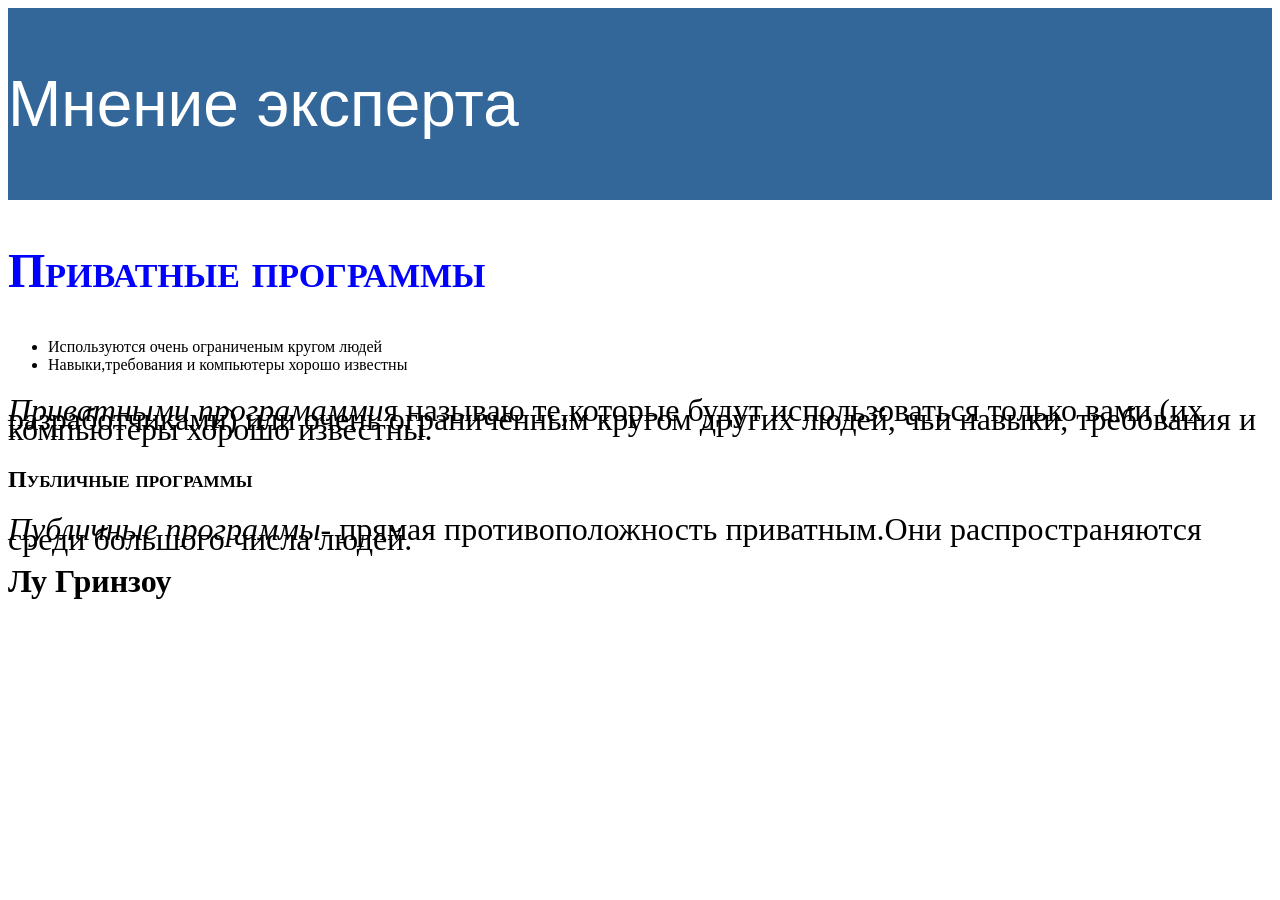
<file: index.html>
<html>
<head>
<meta charset="utf-8">
<title>Пример оформления</title>
<style type="text/css">
p{
	font-size:200%;
}
</style>
<link rel="stylesheet" href="1.css"  type="text/css" >
</head>
<body bgcolor="white" text="black">
	<h1>Мнение эксперта</h1>
	<h2 style="color:#00f; font-size:300%;">Приватные программы</h2>
	<ul>
		<li>Используются очень ограниченым кругом людей</li>
		<li>Навыки,требования и компьютеры хорошо известны</li>
	</ul>
	<p><em>Приватными програмамми</em>я называю те,которые будут использоваться только вами (их разработчиками) или очень ограниченным кругом других людей, чьи навыки, требования и компьютеры хорошо известны.</p>
	<h2>Публичные программы</h2>
	<p><em>Публичные программы</em>- прямая противоположность приватным.Они распространяются среди большого числа людей.</p>
	<p><strong>Лу Гринзоу</strong></p>
</body>
</html>
</file>
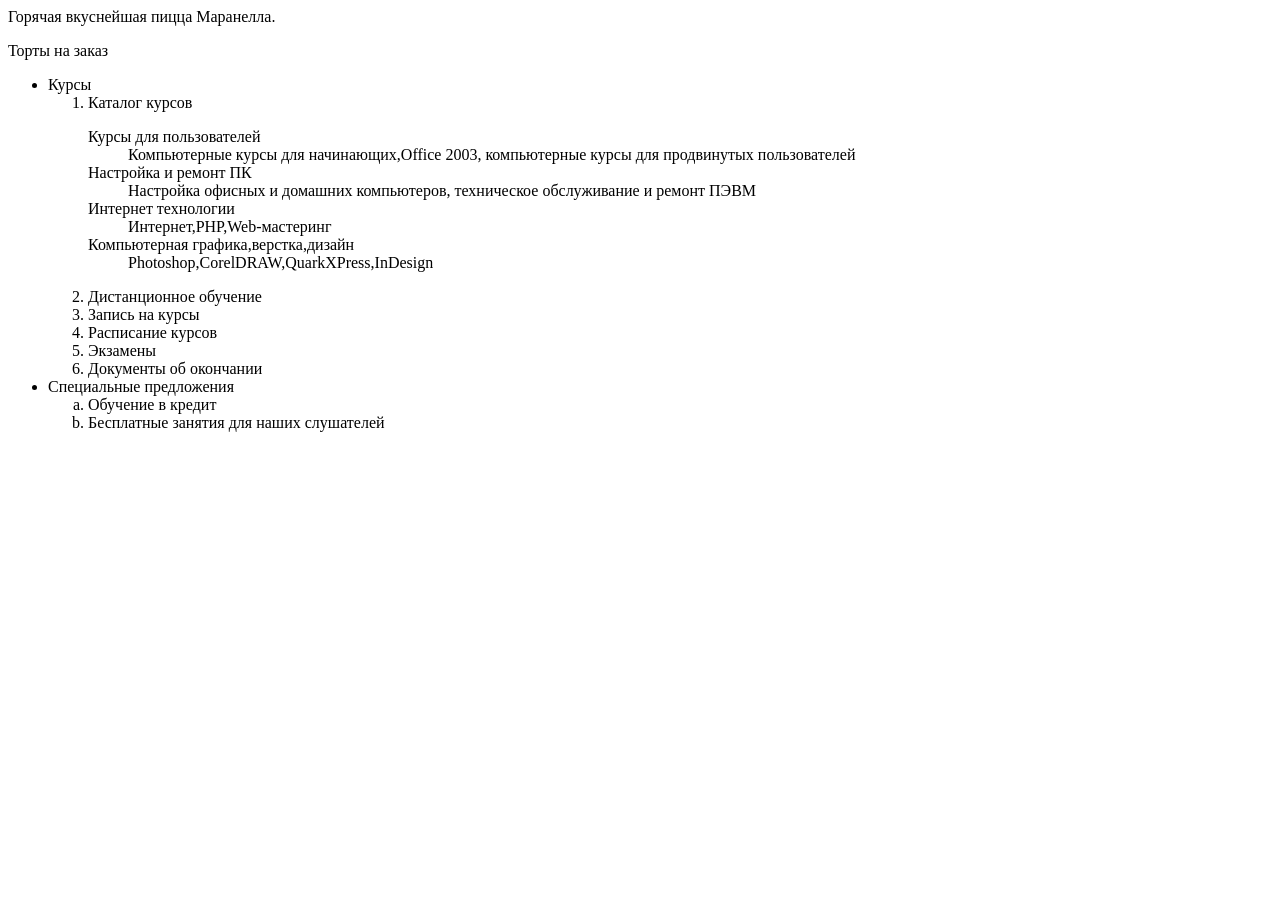
<file: spiski.html>
<html>
<head>
	<meta charset="utf-8">
	<title>Списки</title>
</head>
<body>

<p>Горячая вкуснейшая пицца Маранелла.</p>
<p>Торты на заказ</p>
<ul>
	<li>Курсы
		<ol>
			<li>Каталог курсов
				<dl>
					<dt>Курсы для пользователей</dt>
						<dd>Компьютерные курсы для начинающих,Office 2003,
							компьютерные курсы для продвинутых пользователей</dd>
					<dt>Настройка и ремонт ПК</dt>
						<dd>Настройка офисных и домашних компьютеров,
							техническое обслуживание и ремонт ПЭВМ</dd>
					<dt>Интернет технологии</dt>
						<dd>Интернет,PHP,Web-мастеринг</dd>
					<dt>Компьютерная графика,верстка,дизайн</dt>
						<dd>Photoshop,CorelDRAW,QuarkXPress,InDesign</dd>
				</dl>
			</li>
			<li>Дистанционное обучение</li>
			<li>Запись на курсы </li>
			<li>Расписание курсов</li>
			<li>Экзамены</li>
			<li>Документы об окончании</li>
		</ol>
	</li>
	<li>Специальные предложения
		<ol type="a">
	       <li>Обучение в кредит</li>
	       <li>Бесплатные занятия для наших слушателей</li>
		</ol>
	</li>
</ul>
</body>
</html>
</file>
<file: 1.css>
h1{
	background:#369;
	color:#fff;
	/*
	font-family:calibri,"myriad pro", sans-serif;
	font-size:4em;
	line-height:3em;
	font-weight:normal;
	*/
	font:4em/3em calibri,"myriad pro", sans-serif;
}
p{
		line-height:30%;
}
h2{
	font-variant:small-caps;
}
</file>
